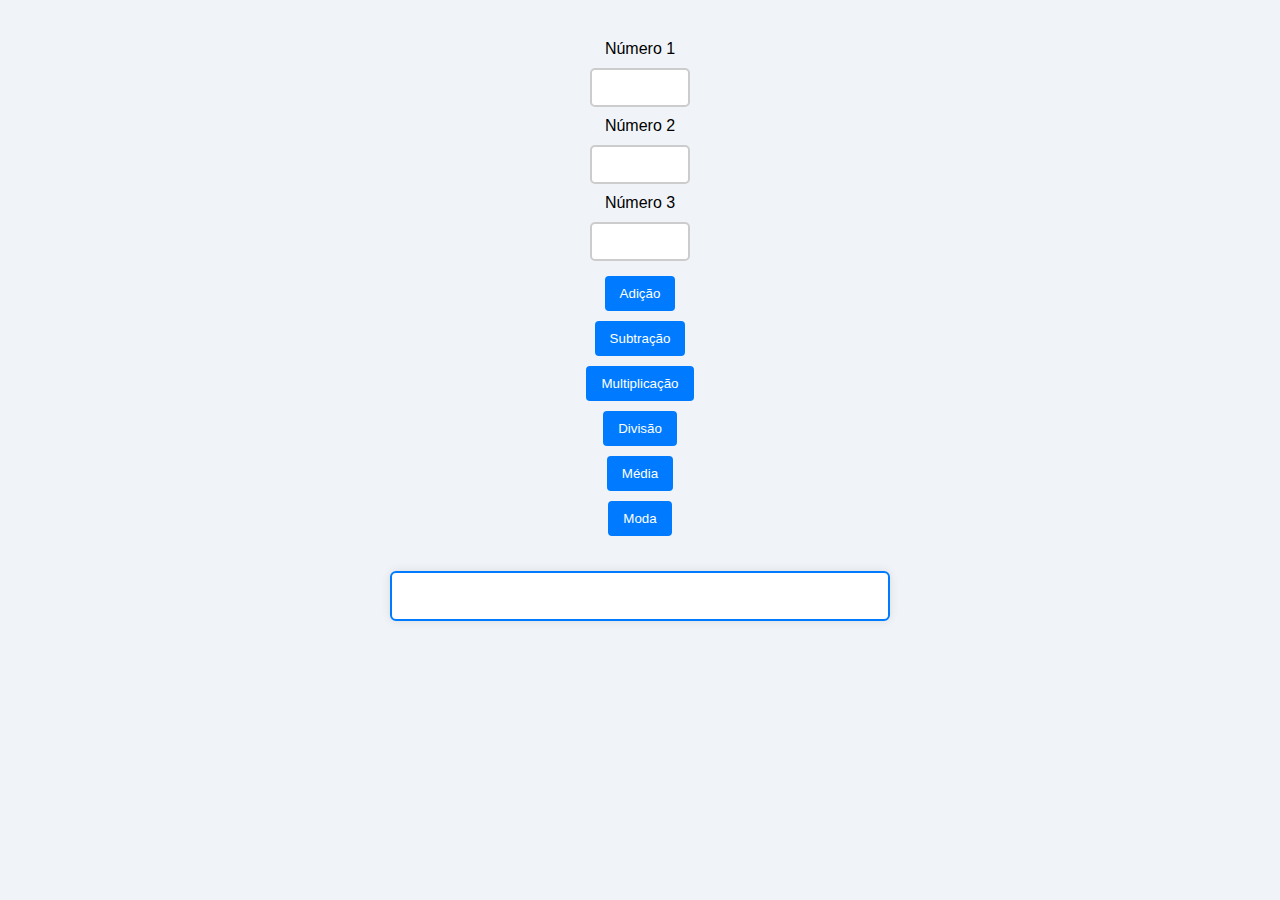
<file: CALCULADORA/index.html>
<!DOCTYPE html>
<html lang="en">
<head>
    <meta charset="UTF-8">
    <meta name="viewport" content="width=device-width, initial-scale=1.0">
    <title>Document</title>
    <link rel="stylesheet" href="style.css">
</head>
<body>
    
    <label for="valor1"> Número 1 </label>
    <input type="number" name="" id="valor1">

    <label for="valor2"> Número 2 </label>
    <input type="number" name="" id="valor2">

    <label for="valor3"> Número 3 </label>
    <input type="number" name="" id="valor3">

    <button onclick="add()"> Adição </button>
    <button onclick="sub()"> Subtração </button>
    <button onclick="mult()"> Multiplicação </button>
    <button onclick="div()"> Divisão </button>
    <button onclick="med()"> Média </button>
    <button onclick="moda()"> Moda </button>

    <p id="saida"></p>

    <script src="script.js"></script>
</body>
</html>
</file>
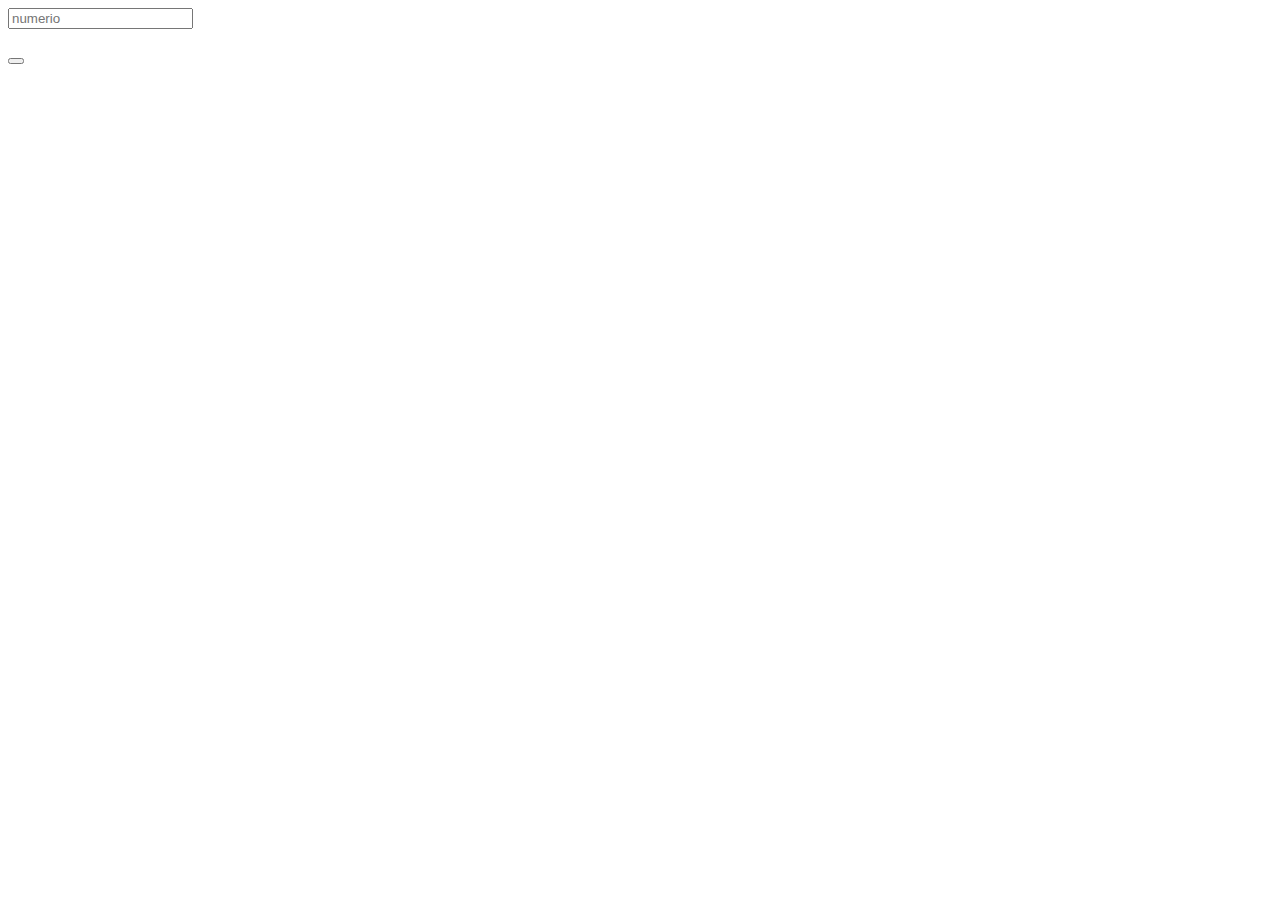
<file: media/index.html>
<!DOCTYPE html>
<html lang="pt-br">
<head>
    <meta charset="UTF-8">
    <meta name="viewport" content="width=device-width, initial-scale=1.0">
    <title>Document</title>
</head>
<body>
    
    <label for="numeros"></label>
    <input type="number" id="numeros" placeholder="numerio"> <br> <br>

    <button id="botao"  onclick="media()"></button>

    <p id="resultado"></p>

    <script src="script.js"></script>
</body>
</html>
</file>
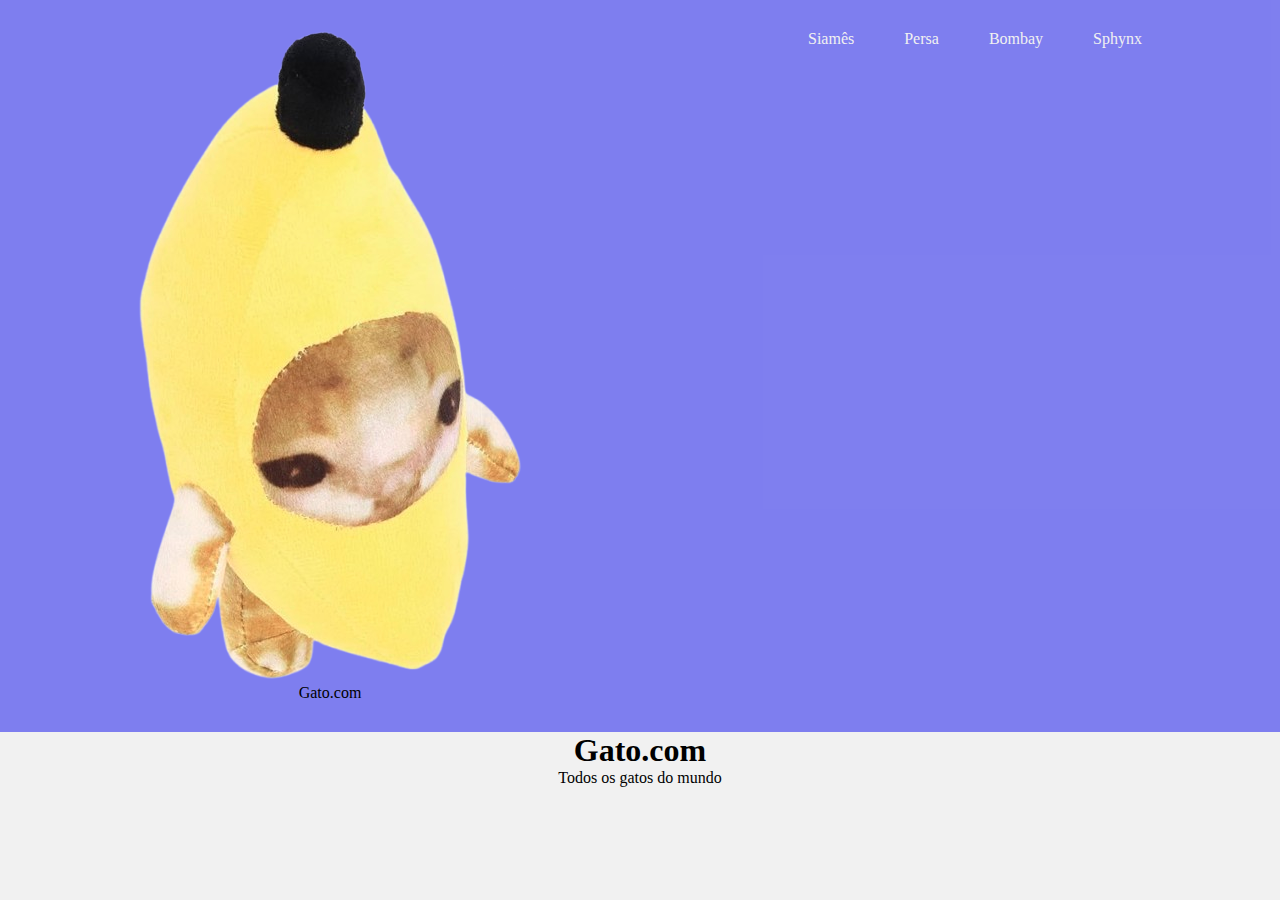
<file: padaria/index.html>
<!DOCTYPE html>
<html lang="en">
<head>
    <meta charset="UTF-8">
    <meta name="viewport" content="width=device-width, initial-scale=1.0">
    <link href="styles.css" rel="stylesheet">
    <title>Girassol</title>
</head>
<body>

    <header class="menu_container">

        <nav class="nav_container">
            <div class="logo">
            <a href="banananet.html"> 
                <img src="gatobanana-removebg-preview.png"> <a > </a> 
            </a>
                <p id="logotext"> Gato.com </p>
            </div>
            <div class="sandwish_menu" id="sandwish_menu">&#9776</div>
            <ul class="list_container">
                <li class="list_item"><a>Siamês</a></li>
                <li class="list_item"><a>Persa</a></li>
                <li class="list_item"><a>Bombay</a></li>
                <li class="list_item"><a>Sphynx</a></li>      
            </ul>
        </nav>
    </header>









    <h1>Gato.com</h1>
    <p>Todos os gatos do mundo</p>


</body>
</html>
</file>
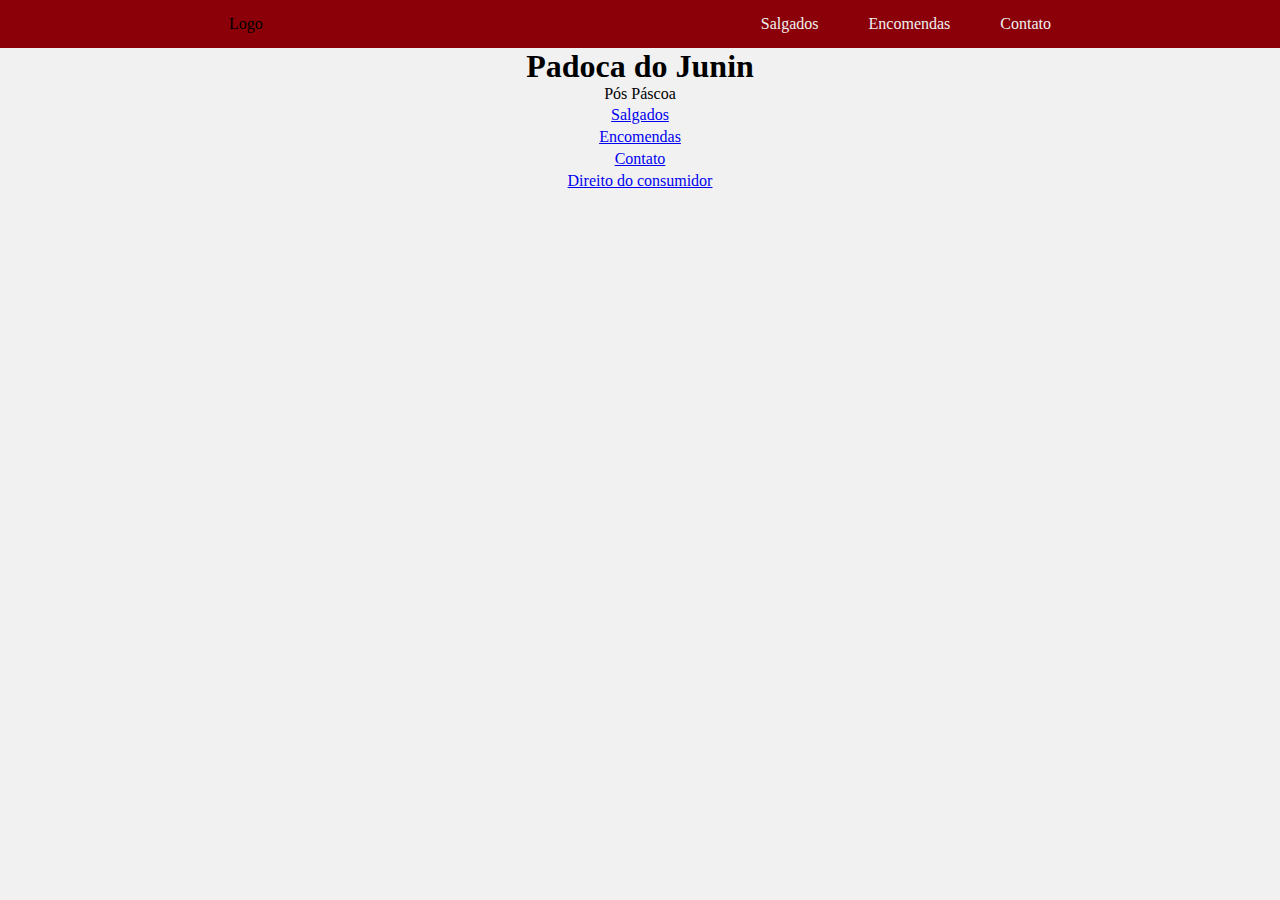
<file: padariaJunes/padaria-main/index.html>
<!DOCTYPE html>
<html lang="en">
<head>
    <meta charset="UTF-8">
    <meta name="viewport" content="width=device-width, initial-scale=1.0">
    <link href="styles.css" rel="stylesheet">
    <title>Girassol</title>
</head>
<body>

    <header class="menu_container">
        <nav class="nav_container">
            <div class="logo">Logo</div>
            <ul class="list_container">
                <li class="list_item"><a>Salgados</a></li>
                <li class="list_item"><a>Encomendas</a></li>
                <li class="list_item"><a>Contato</a></li>
            </ul>
        </nav>
    </header>









    <h1>Padoca do Junin</h1>
    <p>Pós Páscoa</p>


    <footer class="manerofooter">
    <table>
        <tr class="menu_item">
            <td><a class="footer_link" href="#">Salgados</a></td>
        </tr>
        <tr class="menu_item">
            <td><a class="footer_link" href="#">Encomendas</a></td>
        </tr>
        <tr class="menu_item">
            <td><a class="footer_link" href="#">Contato</a></td>
        </tr>
        <tr class="menu_item">
            <td><a class="footer_link" href="#">Direito do consumidor</a></td>
        </tr>
    </table>
    </footer>
</body>
</html>
</file>
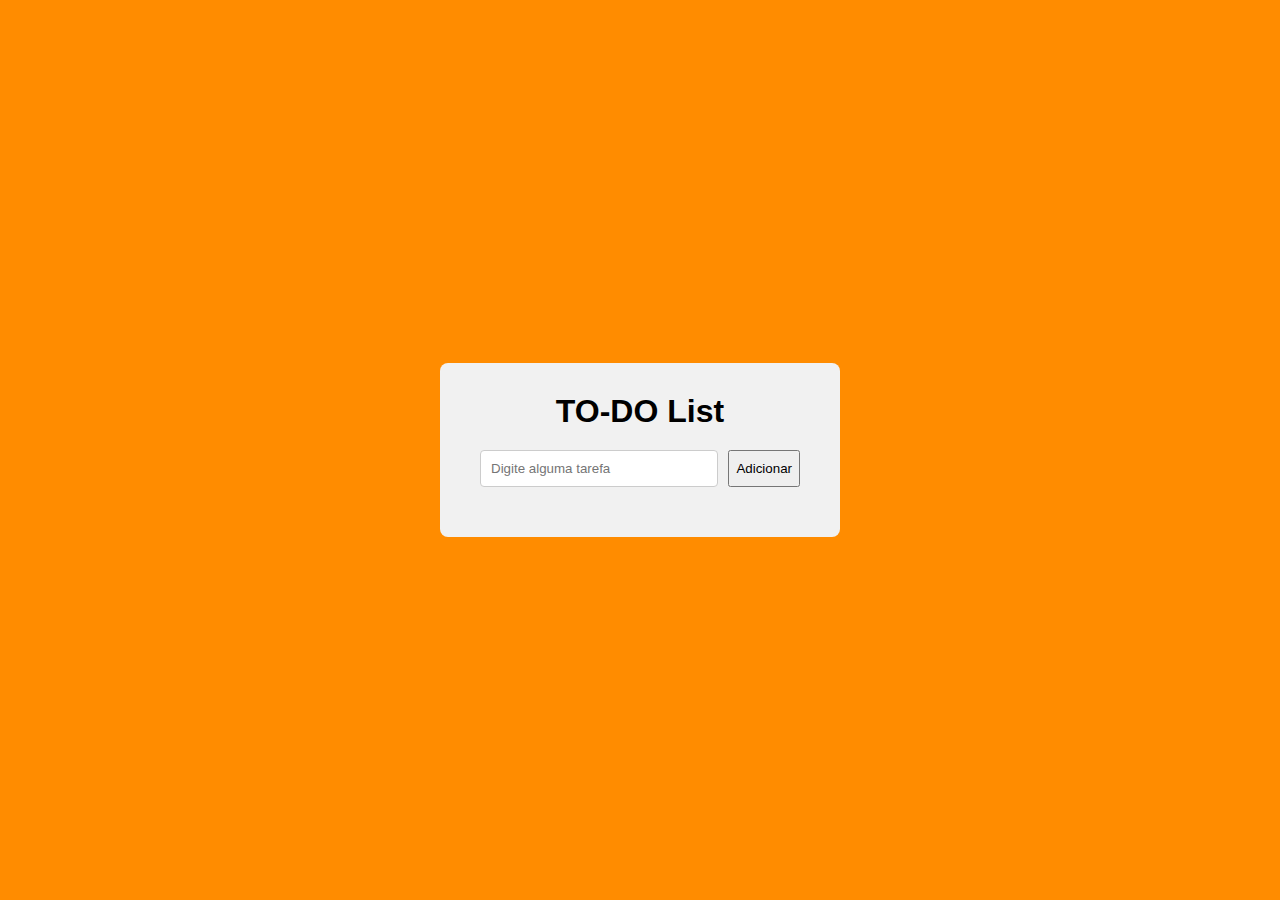
<file: To-do-List/TODOLIST/index.html>
<!DOCTYPE html>
<html lang="en">

<head>
    <meta charset="UTF-8">
    <meta name="viewport" content="width=device-width, initial-scale=1.0">
    <title>TO-DO List</title>
    <link rel="stylesheet" href="styles.css">
</head>

<body>
    <div class="container">
        <h1>TO-DO List</h1>
        <div class="input-container">
            <input type="text" id="taskinput" placeholder="Digite alguma tarefa">
            <button onclick="addTask()">Adicionar</button>
        </div>
        <ul id="taskList"></ul>
    </div>
    <script src="script.js"></script>
</body>
</html>
</file>
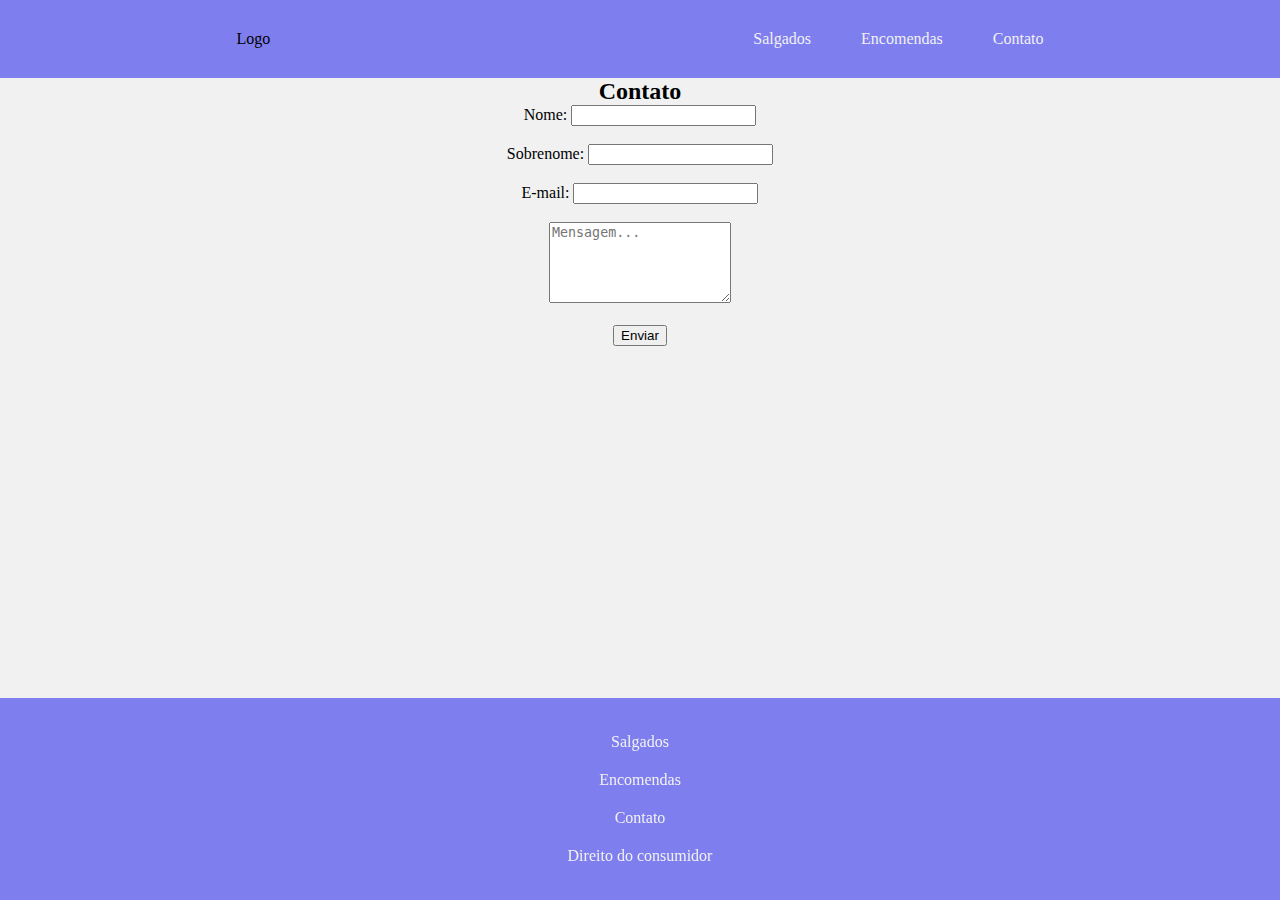
<file: ContatoSuperAtualizado/padaria-main/pages/contato.html>
<!DOCTYPE html>
<html lang="en">
<head>
    <meta charset="UTF-8">
    <meta name="viewport" content="width=device-width, initial-scale=1.0">
    <title>Document</title>
    <link rel="stylesheet" href="../css/contatoStyle.css">
    <script src="../script/script.js"> </script>
</head>
<body>
    
    <header class="menu_container">
        <nav class="nav_container">
            <div class="logo">Logo</div>

            <div class="sandwish_menu" id="sandwish_menu">&#9776</div>

            <ul class=" list_container">
                <li class="list_item"><a>Salgados</a></li>
                <li class="list_item"><a>Encomendas</a></li>
                <li class="list_item"><a href="contato.html">Contato</a></li>
            </ul>
        </nav>
    </header>

    <h2> Contato </h2>

    <form onsubmit="send_message(); return false;">
        <label for="name">Nome: </label>
        <input type="text" id="name" class="input_name" required>
        <br><br>
    
        <label for="surname">Sobrenome: </label>
        <input type="text" id="surname" class="input_surname" required>
        <br><br>
    
        <label for="email">E-mail: </label>
        <input type="email" id="email" class="input_email" required>
        <br><br>
    
        <textarea id="message" required placeholder="Mensagem..." rows="5"></textarea>
        <br><br>
    
        <button type="submit">Enviar</button>
        <br><br>

        <p id="teste"> </p>
    </form>

    <footer class="footer_container">
        <table class="footer_menu">
            <tr class="menu_item">
                <td><a class="footer_link" href="#">Salgados</a></td>
            </tr>
            <tr class="menu_item">
                <td><a class="footer_link" href="#">Encomendas</a></td>
            </tr>
            <tr class="menu_item">
                <td><a class="footer_link" href="contato.html">Contato</a></td>
            </tr>
            <tr class="menu_item">
                <td><a class="footer_link" href="#">Direito do consumidor</a></td>
            </tr>
        </table>
    </footer>
</body>
</html>
</file>
<file: padaria/styles.css>
*{
    padding: 0 auto;
    margin: 0 auto;
    box-sizing: border-box;
}

html {
    cursor: crosshair;
}

body{
    background-color: #f1f1f1;
    text-align: center;
}


.menu_container{
    width: 100%;
    padding: 15px;
    background-color: #55eb;

}
.nav_container{
    display: flex;
    justify-content: space-between;
    text-align: center;
}

.logo{
    float: left;
    padding: 15px;
}

.list_container{
    justify-content: space-between;
    display: flex;
    list-style: none;
    gap: 20px;

}

.list_item{
    padding: 15px;
}

.list_item a {
    text-decoration: none;
    color: #f1f1f1;
}

.list_item a:hover{
    cursor: not-allowed;
    color: rgba(46, 46, 241, 0.733);
}

.sandwish_menu {
    display: none;
}

@media (max-width: 768px) {
    .list_container {
        display: none;
        flex-direction: column;
        width: 100%;
        background-color: #55eb;
    }

    .list_container.active {
        display: flex;
    }

    .sandwish_menu {
        display: block;
    }

    .nav_container{
        flex-direction: column;
        align-items: self-start;
    }

}
</file>
<file: padariaJunes/padaria-main/styles.css>
* {
    padding: 0 auto;
    margin: 0 auto;
    box-sizing: border-box;
}

body {
    background-color: #f1f1f1;
    text-align: center;
}


.menu_container {
    width: 100%;
    padding: 0px;
    background-color: #8b0008;

}

.nav_container {
    display: flex;
    justify-content: space-between;
    align-items: center;
}

.logo {
    float: left;
    padding: 15px;
}

.list_container {
    justify-content: space-between;
    display: flex;
    list-style: none;
    gap: 20px;

}

.list_item {
    padding: 15px;
}

.list_item a {
    text-decoration: none;
    color: #f1f1f1;
}

.list_item a:hover {
    cursor: pointer;
    color: rgba(46, 46, 241, 0.733);
}

.sandwish_menu {
    color: #f1f1f1;
    display: none;
    cursor: pointer;
    padding: 15px;

}


@media (max-width : 768px) {

    .list_container {
        display: none;
        flex-direction: column;
        width: 100%;
        background-color: #55eb;
    }

    .list_container.active {
        display: flex;
    }

    .sandwish_menu {
        display: block;
    }

    .nav_container {
        flex-direction: column;
        align-items: flex-start;
    }

    .logo {
        padding-left: 15px;
    }
}
</file>
<file: To-do-List/TODOLIST/styles.css>
*{
    margin: 0 auto;
    padding: 0 auto;
    box-sizing: border-box;
}

body{
    font-family: Arial, Helvetica, sans-serif;
    background-color: rgb(255, 140, 0);
    display: flex;
    height: 100vh;
    align-items: center;
    justify-content: center;
}

.container{
    background: #f1f1f1;
    padding: 30px 40px;
    border-radius: 8px;
    max-width: 400px;
    width: 100%;    
}

h1{
    text-align: center;
    margin-bottom: 20px;
}

.input-container{
    display: flex;
    gap: 10px;
}

input[type="text"]{
    flex: 1;
    padding: 10px;
    border-radius: 4px;
    border: 1px solid #ccc;
}

buton{
    padding: 10px 15px;
    background-color: #4caf50;
    border: none;
    color: #fff;
    border-radius: 4px;
    cursor: pointer;
}

button:hover{
    background-color: #ff0000;
}

ul{
    list-style: none;
    padding: 0;
    margin-top: 20px;
}

li{
    padding: 10px;
    border-bottom: 1px solid #ddd;
    display: flex;
    justify-content: space-between;
    align-items: center;
}

li.completed{
    text-decoration: line-through;
    color: grey;
}


.removeButton {
    background-image: url('lixo.png'); 
    background-size: contain; 
    background-position: center;
    border: none;
    color: transparent; 
    padding: 10px; 
    width: 30px; 
    height: 30px; 
    border-radius: 4px;
    cursor: pointer;
}
</file>
<file: ContatoSuperAtualizado/padaria-main/css/contatoStyle.css>
* {
    padding: 0 auto;
    margin: 0 auto;
    box-sizing: border-box;
}

body {
    background-color: #f1f1f1;
    text-align: center;
}


.menu_container {
    width: 100%;
    padding: 15px;
    background-color: #55eb;

}

.nav_container {
    display: flex;
    justify-content: space-between;
    align-items: center;
}

.logo {
    float: left;
    padding: 15px;
}

.list_container {
    justify-content: space-between;
    display: flex;
    list-style: none;
    gap: 20px;

}

.list_item {
    padding: 15px;
}

.list_item a {
    text-decoration: none;
    color: #f1f1f1;
}

.list_item a:hover {
    cursor: pointer;
    color: rgba(46, 46, 241, 0.733);
}

.sandwish_menu {
    color: #f1f1f1;
    display: none;
    cursor: pointer;
    padding: 15px;

}

.footer_container {
    background-color: #55eb;
    padding: 20px;
    bottom: 0;
    position: fixed;
    width: 100%;
}

.footer_menu {
    margin: 0 auto;
    border-spacing: 10px;
}

.menu_item td {
    padding: 5px 0;
}

.footer_link {
    cursor: pointer;
    text-decoration: none;
    color: #f1f1f1;
    display: inline-block;
    transition: color 0.3s ease;
}

.footer_link:hover {
    color: #55eb;
}


@media (max-width : 768px) {

    .list_container {
        display: none;
        flex-direction: column;
        width: 100%;
        background-color: #55eb;
    }

    .list_container.active {
        display: flex;
    }

    .sandwish_menu {
        display: block;
    }

    .nav_container {
        flex-direction: column;
        align-items: flex-start;
    }

    .logo {
        padding-left: 15px;
    }
}
</file>
<file: CALCULADORA/style.css>
/* Reset básico */
* {
    margin: 0;
    padding: 0;
    box-sizing: border-box;
    font-family: 'Segoe UI', Tahoma, Geneva, Verdana, sans-serif;
}

body {
    background: #f0f4f8;
    display: flex;
    flex-direction: column;
    align-items: center;
    padding: 40px 20px;
}

h1 {
    margin-bottom: 20px;
    color: #333;
    text-align: center;
}

input[type="text"], input[type="number"] {
    padding: 10px;
    border: 2px solid #ccc;
    border-radius: 5px;
    margin: 10px 5px;
    width: 100px;
    text-align: center;
    transition: border-color 0.3s ease;
}

input[type="text"]:focus, input[type="number"]:focus {
    border-color: #007BFF;
    outline: none;
}

button {
    padding: 10px 15px;
    margin: 5px;
    background-color: #007BFF;
    color: white;
    border: none;
    border-radius: 4px;
    cursor: pointer;
    transition: background 0.3s ease;
}

button:hover {
    background-color: #0056b3;
}

#saida {
    margin-top: 30px;
    padding: 15px 20px;
    background-color: #fff;
    border: 2px solid #007BFF;
    border-radius: 6px;
    color: #333;
    font-weight: bold;
    min-height: 50px;
    width: 80%;
    max-width: 500px;
    text-align: center;
    box-shadow: 0 0 10px rgba(0, 0, 0, 0.1);
}
</file>
